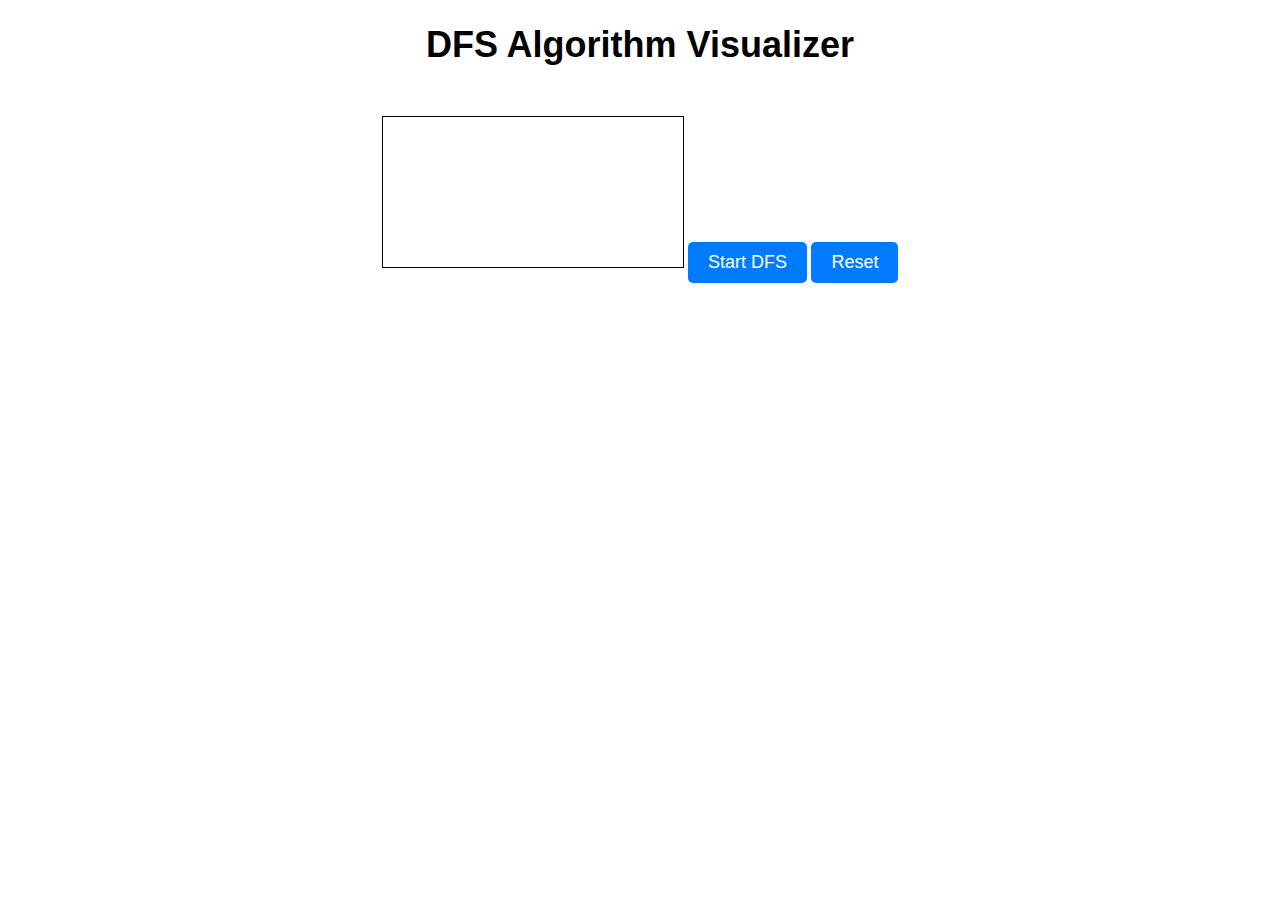
<file: DFS visualizer/index.html>
<!DOCTYPE html>
<html>
  <head>
    <meta charset="UTF-8">
    <title>DFS Algorithm Visualizer</title>
    <link rel="stylesheet" type="text/css" href="style.css">
    
  </head>
  <body>
    <div id="container">
      <h1>DFS Algorithm Visualizer</h1>
      <div id="visualization">
        <canvas id="canvas"></canvas>
        <button id="start-button">Start DFS</button>
        <button id="reset-button">Reset</button>
      </div>
    </div>
    <script src="script.js"></script>
  </body>
</html>
</file>
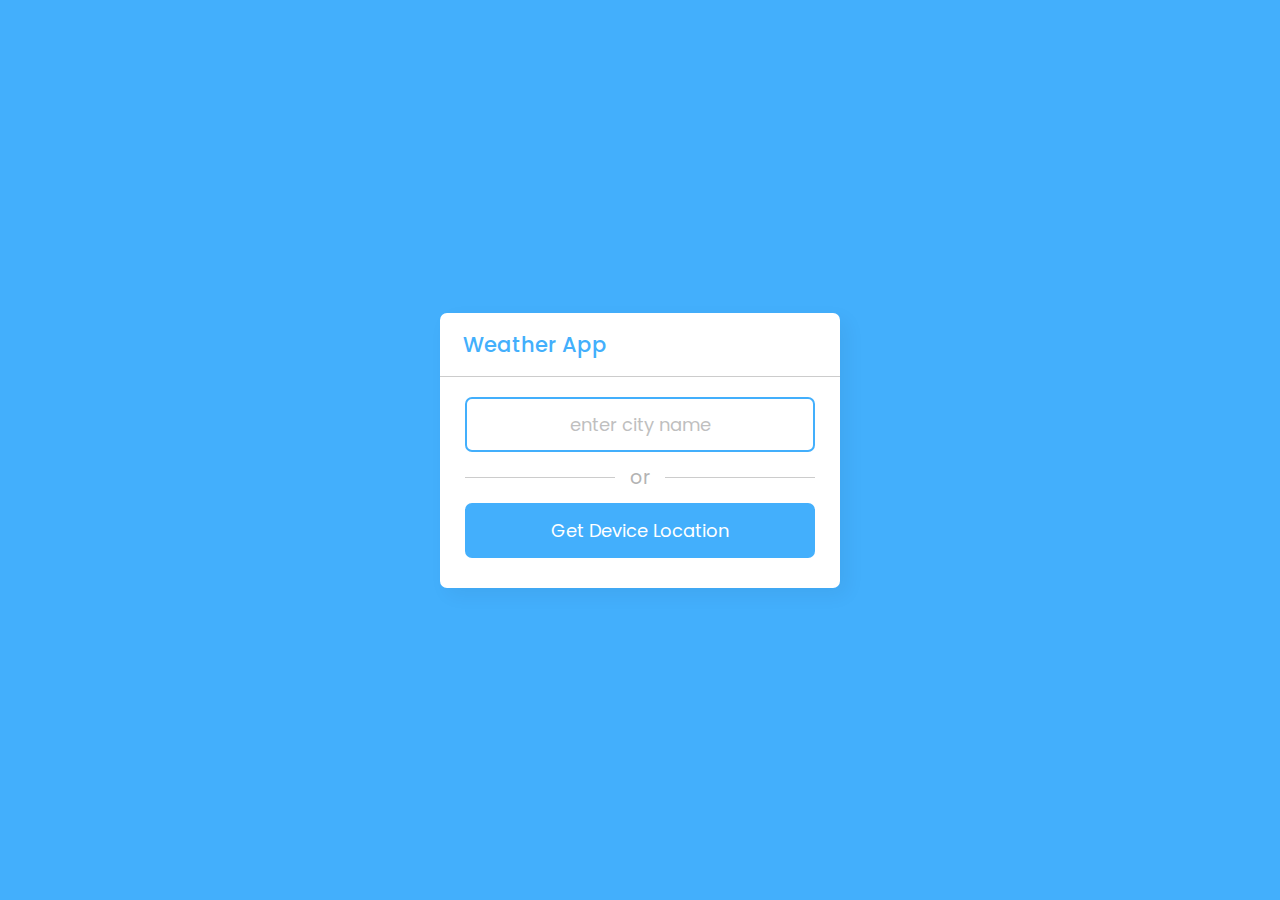
<file: Game/index.html>
<!DOCTYPE html>
<html lang="en">
<head>
    <meta charset="UTF-8">
    <meta http-equiv="X-UA-Compatible" content="IE=edge">
    <meta name="viewport" content="width=device-width, initial-scale=1.0">
    <link rel="stylesheet" href="style.css">
    <script src="script.js"></script>
    <title>Weather App</title>
    <link rel="stylesheet" href="https://unpkg.com/boxicons@latest/css/boxicons.min.css">
</head>
<body>
    <div class="wrapper">
        <header>
            <i class="bx bx-left-arrow-alt"></i>Weather App</header>
            <section class="input-part">
                <p class="info-txt">Enter a Valid City Name</p>
                <input type="text" placeholder="enter city name" spellcheck="false">
                <div class="separator"></div>
                <button>Get Device Location</button>
            </section>
    </div>
    
</body>
</html>
</file>
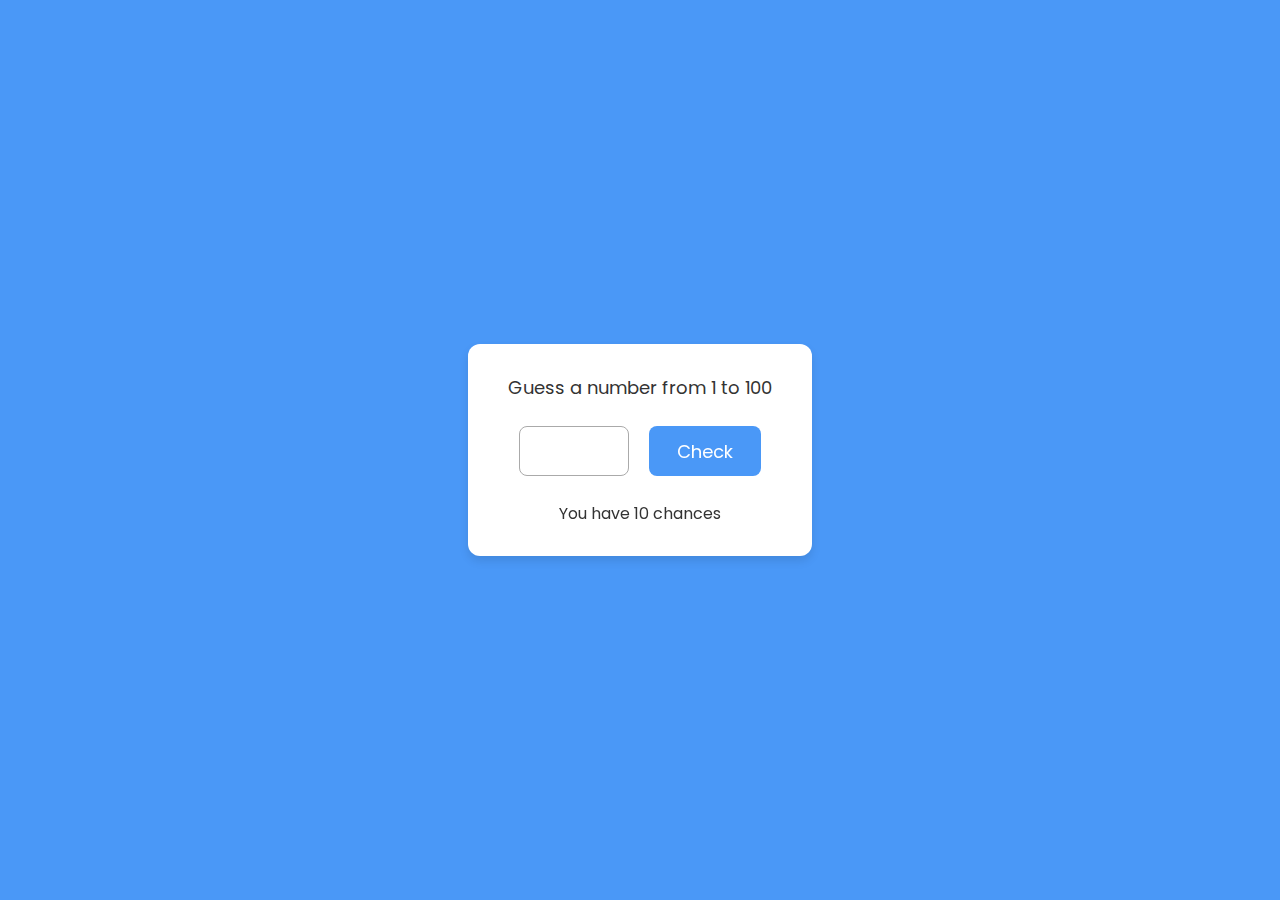
<file: JS  Game/index.html>
<!DOCTYPE html>
<html lang="en">
  <head>
    <meta charset="UTF-8" />
    <meta http-equiv="X-UA-Compatible" content="IE=edge" />
    <meta name="viewport" content="width=device-width, initial-scale=1.0" />
    <title>Game in HTML CSS & JavaScript</title>
    <link rel="stylesheet" href="style.css" />
  </head>
  
  <body>
    <div class="wrapper">
      <header>Guess a number from 1 to 100</header>
      <p class="guess"></p>
      <div class="input-field">
        <input type="number" />
        <button>Check</button>
      </div>
      <p>You have <span class="chances">10</span> chances</p>
    </div>

    <script src="script.js" defer></script>
  </body>
</html>
</file>
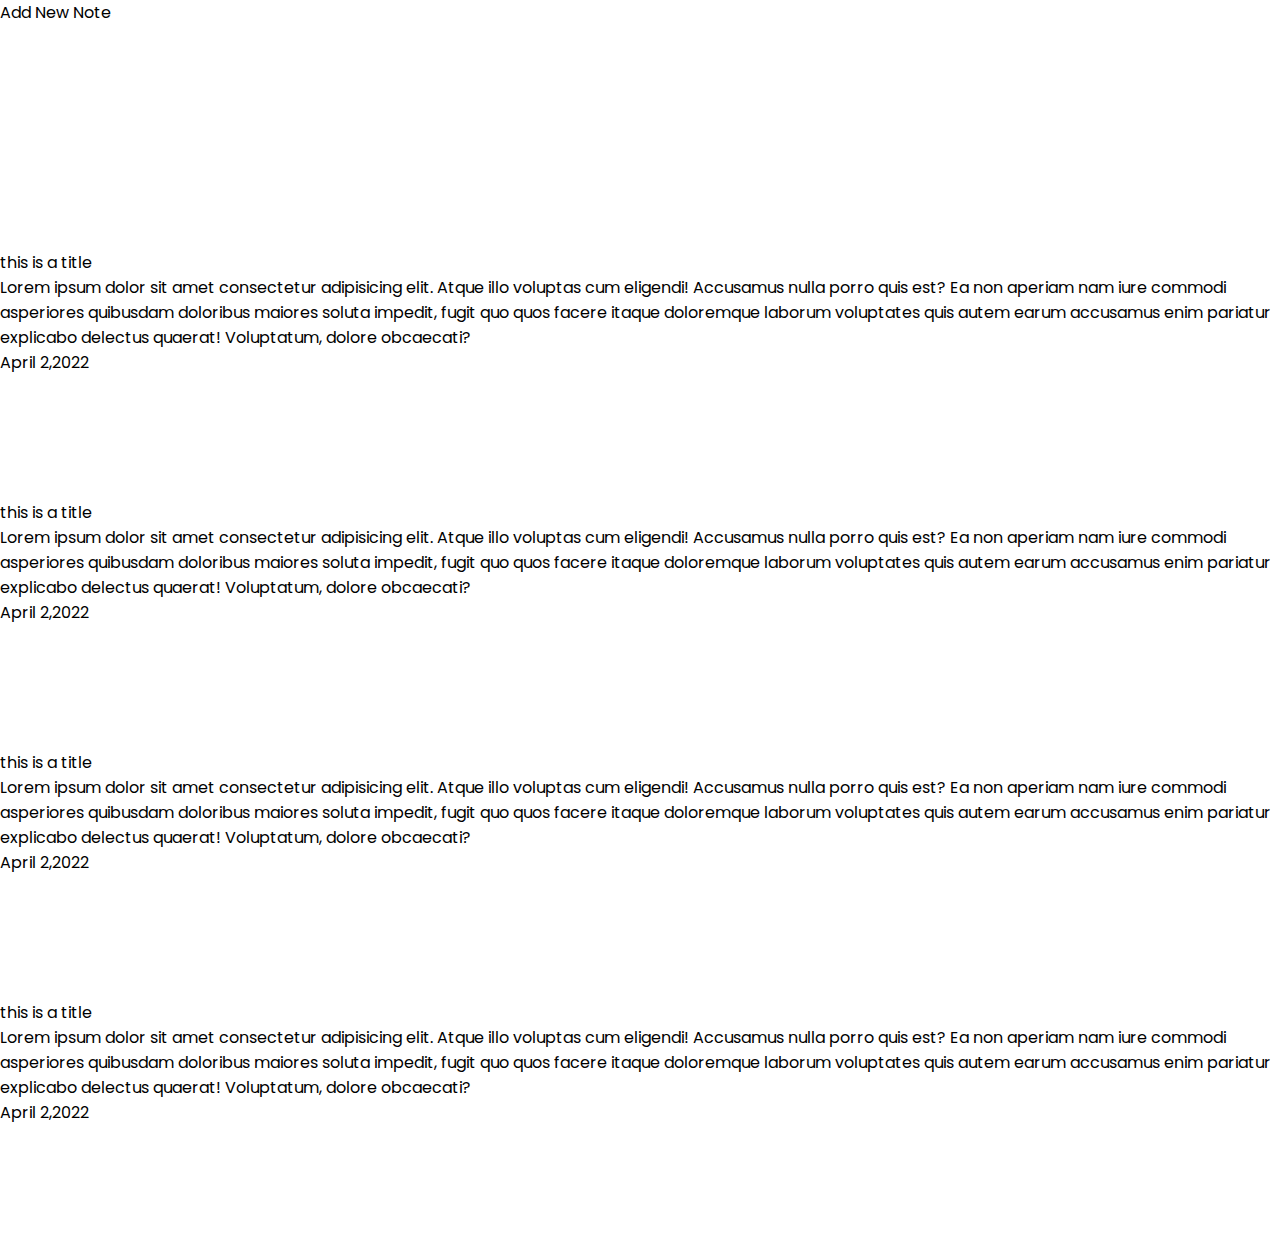
<file: Note Taking App/index.html>
<!DOCTYPE html>
<html lang="en">
<head>
    <meta charset="UTF-8">
    <meta http-equiv="X-UA-Compatible" content="IE=edge">
    <meta name="viewport" content="width=device-width, initial-scale=1.0">
    <link rel="stylesheet" href="style.css">
    <!-- iconscout unicons link -->
    <link rel="stylesheet" href="https://unicons.iconscout.com/release/v4.0.0/css/line.css">
    <title>V NOTES</title>
</head>
<body>
    <div class="wrapper">
        <li class="add-box">
            <div class="icon"><i class="uil uil-plus"></i></div>
            <p>Add New Note</p>
            </li>
            <li class="note">
                <div class="details">
                    <p>this is a title</p>
                    <span>Lorem ipsum dolor sit amet consectetur adipisicing elit. Atque illo voluptas cum eligendi! Accusamus nulla porro quis est? Ea non aperiam nam iure commodi asperiores quibusdam doloribus maiores soluta impedit, fugit quo quos facere itaque doloremque laborum voluptates quis autem earum accusamus enim pariatur explicabo delectus quaerat! Voluptatum, dolore obcaecati?</span>
                </div>
                <div class="bottom-content">
                    <span>April 2,2022</span>
                    <div class="settings"><i class="uil uil-ellipsis-h"></i></div>
                </div>  
            </li>
            <li class="note">
                <div class="details">
                    <p>this is a title</p>
                    <span>Lorem ipsum dolor sit amet consectetur adipisicing elit. Atque illo voluptas cum eligendi! Accusamus nulla porro quis est? Ea non aperiam nam iure commodi asperiores quibusdam doloribus maiores soluta impedit, fugit quo quos facere itaque doloremque laborum voluptates quis autem earum accusamus enim pariatur explicabo delectus quaerat! Voluptatum, dolore obcaecati?</span>
                </div>
                <div class="bottom-content">
                    <span>April 2,2022</span>
                    <div class="settings"><i class="uil uil-ellipsis-h"></i></div>
                </div>
            </li>
            <li class="note">
                <div class="details">
                    <p>this is a title</p>
                    <span>Lorem ipsum dolor sit amet consectetur adipisicing elit. Atque illo voluptas cum eligendi! Accusamus nulla porro quis est? Ea non aperiam nam iure commodi asperiores quibusdam doloribus maiores soluta impedit, fugit quo quos facere itaque doloremque laborum voluptates quis autem earum accusamus enim pariatur explicabo delectus quaerat! Voluptatum, dolore obcaecati?</span>
                </div>
                <div class="bottom-content">
                    <span>April 2,2022</span>
                    <div class="settings"><i class="uil uil-ellipsis-h"></i></div>
                </div>
            </li>
            <li class="note">
                <div class="details">
                    <p>this is a title</p>
                    <span>Lorem ipsum dolor sit amet consectetur adipisicing elit. Atque illo voluptas cum eligendi! Accusamus nulla porro quis est? Ea non aperiam nam iure commodi asperiores quibusdam doloribus maiores soluta impedit, fugit quo quos facere itaque doloremque laborum voluptates quis autem earum accusamus enim pariatur explicabo delectus quaerat! Voluptatum, dolore obcaecati?</span>
                </div>
                <div class="bottom-content">
                    <span>April 2,2022</span>
                    <div class="settings"><i class="uil uil-ellipsis-h"></i></div>
                </div>
            </li>
    </div>
    
</body>
</html>
</file>
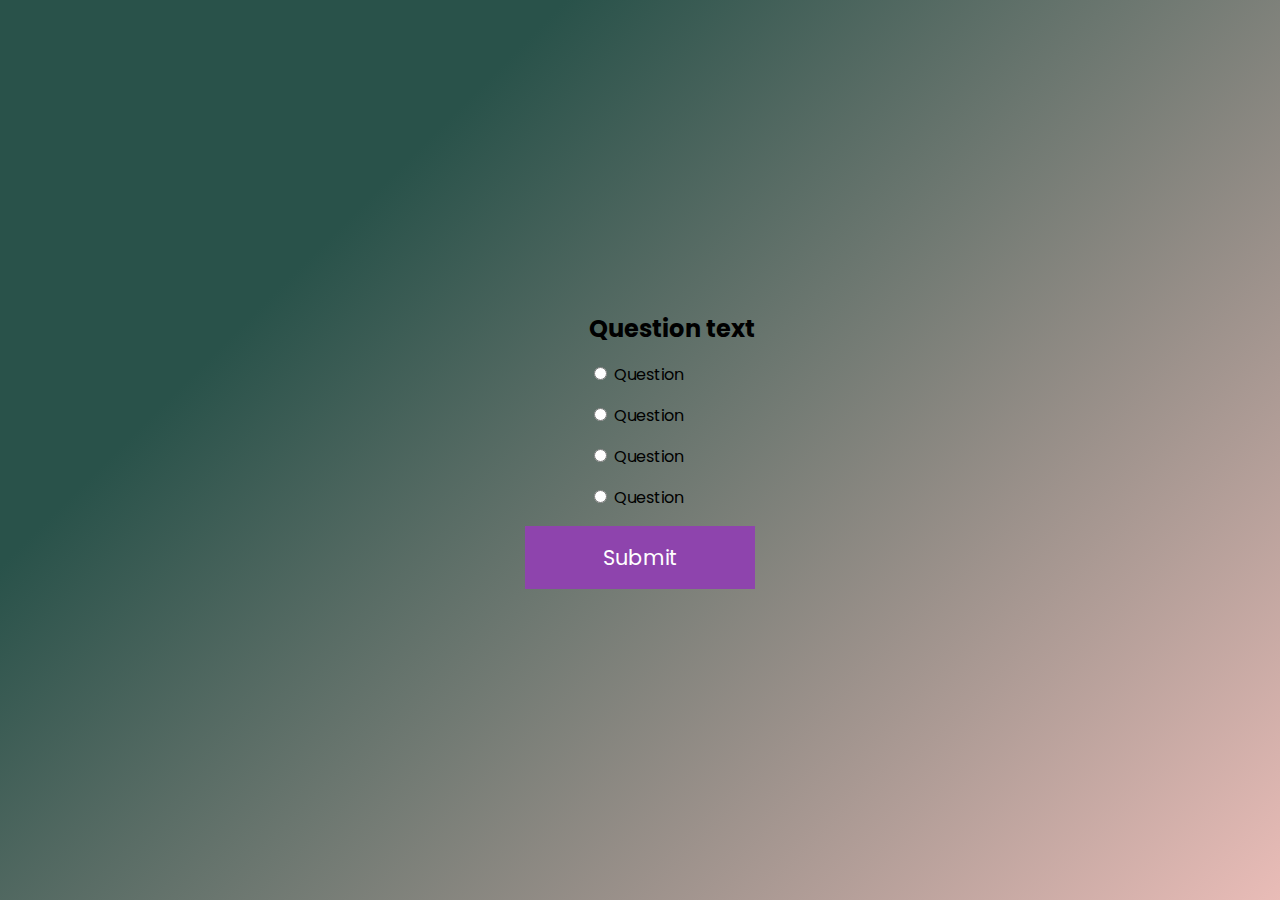
<file: QuizApp/index.html>
<!DOCTYPE html>
<html lang="en">
<head>
    <meta charset="UTF-8">
    <meta http-equiv="X-UA-Compatible" content="IE=edge">
    <meta name="viewport" content="width=device-width, initial-scale=1.0">
    <link rel="stylesheet" href="style.css">
    <script src="script.js"></script>
    <title>Quiz App</title>
</head>
<body>
    <div class="quiz-Container">
        <div class="quiz-header">

        
        <h2 id="question">Question text</h2>
        <ul>
            <li>
                <input 
                    type="radio" 
                    id="a" 
                    name="answer"
                    class="answer"
                />
                <label id="a_text" for="a">Question</label>
            </li>
            <li>
                <input 
                    type="radio" 
                    id="b" 
                    name="answer"
                    class="answer"
                />
                <label id="a_text" for="b">Question</label>
            </li>
            <li>
                <input 
                    type="radio" 
                    id="c" 
                    name="answer"
                    class="answer"
                />
                <label id="a_text" for="c">Question</label>
            </li>
            <li>
                <input 
                    type="radio" 
                    id="d" 
                    name="answer"
                    class="answer"
                />
                <label id="a_text" for="d">Question</label>
            </li>
            
            
        </ul>
        </div>
        <button id="submit">Submit</button>
    </div>
    
</body>
</html>
</file>
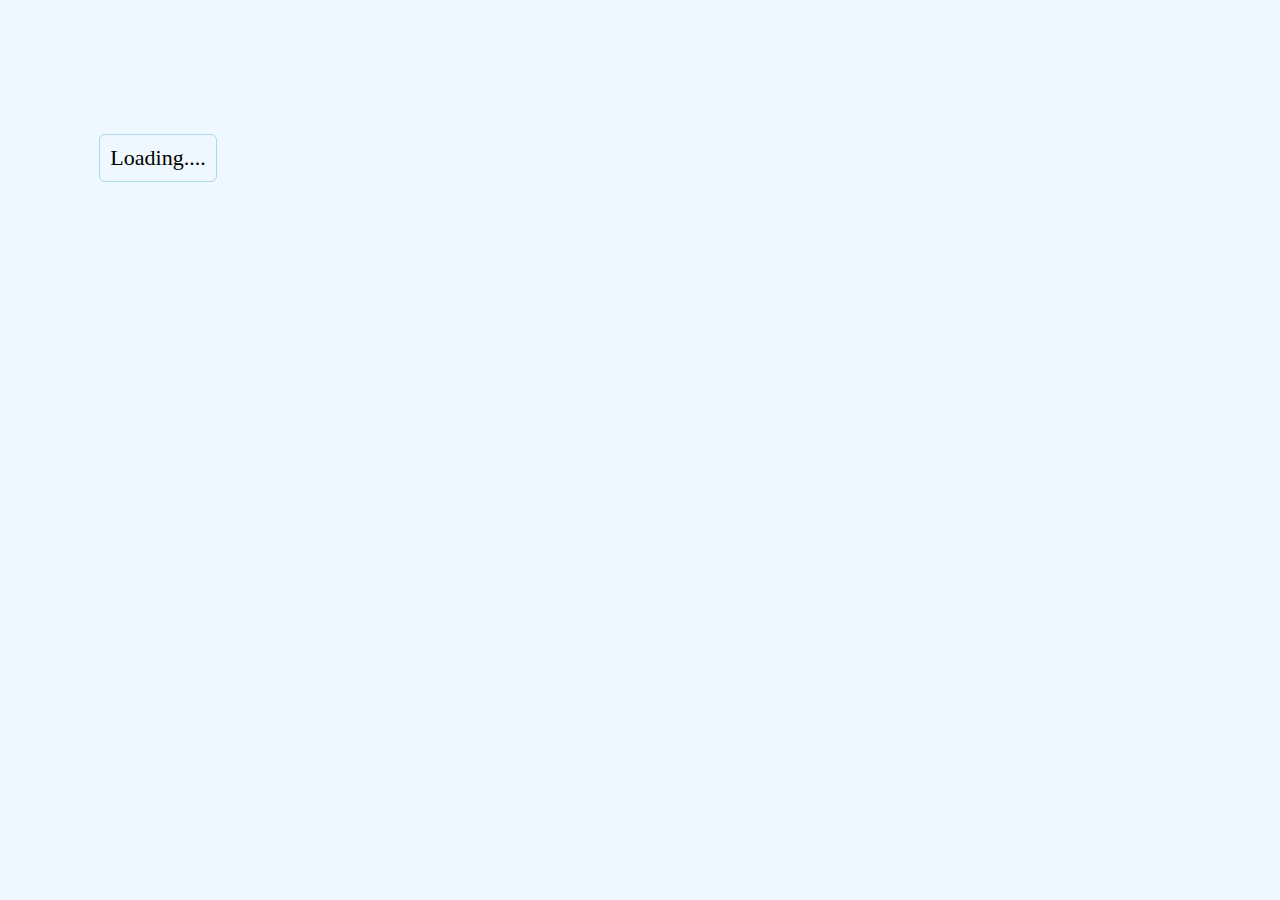
<file: Chrome Extension/popup.html>
<!DOCTYPE html>
<html lang="en">
<head>
    <meta charset="UTF-8">
    <meta http-equiv="X-UA-Compatible" content="IE=edge">
    <meta name="viewport" content="width=device-width, initial-scale=1.0">
    <link rel="stylesheet" href="style.css">
    <title>Dad jokes</title>
</head>
<body>
    <p id="jokeElement">Loading....</p>
    <script src="script.js"></script>
    
</body>
</html>
</file>
<file: DFS visualizer/style.css>
body {
    font-family: Arial, sans-serif;
  }
  
  #container {
    margin: 0 auto;
    width: 800px;
    text-align: center;
  }
  
  h1 {
    font-size: 36px;
  }
  
  #visualization {
    position: relative;
    margin-top: 50px;
  }
  
  canvas {
    border: 1px solid #000;
  }
  
  button {
    margin-top: 20px;
    font-size: 18px;
    padding: 10px 20px;
    border: none;
    background-color: #007bff;
    color: #fff;
    border-radius: 5px;
    cursor: pointer;
    outline: none;
  }
  
  button:hover {
    background-color: #0062cc;
  }
</file>
<file: Game/style.css>
@import url('https://fonts.googleapis.com/css2?family=Poppins:wght@400;500;600;700&display=swap');
*{
  margin: 0;
  padding: 0;
  box-sizing: border-box;
  font-family: 'Poppins', sans-serif;
}
body{
  display: flex;
  align-items: center;
  justify-content: center;
  min-height: 100vh;
  background: #43AFFC;
}
::selection{
  color: #fff;
  background: #43AFFC;
}
.wrapper{
  width: 400px;
  background: #fff;
  border-radius: 7px;
  box-shadow: 7px 7px 20px rgba(0, 0, 0, 0.05);
}
.wrapper header{
  display: flex;
  font-size: 21px;
  font-weight: 500;
  color: #43AFFC;
  padding: 16px 15px;
  align-items: center;
  border-bottom: 1px solid #ccc;
}
header i{
  font-size: 0em;
  cursor: pointer;
  margin-right: 8px;
}
.wrapper.active header i{
  margin-left: 5px;
  font-size: 30px;
}
.wrapper .input-part{
  margin: 20px 25px 30px;
}
.wrapper.active .input-part{
  display: none;
}
.input-part .info-txt{
  display: none;
  font-size: 17px;
  text-align: center;
  padding: 12px 10px;
  border-radius: 7px;
  margin-bottom: 15px;
}
.input-part .info-txt.error{
  color: #721c24;
  display: block;
  background: #f8d7da;
  border: 1px solid #f5c6cb;
}
.input-part .info-txt.pending{
  color: #0c5460;
  display: block;
  background: #d1ecf1;
  border: 1px solid #bee5eb;
}
.input-part :where(input, button){
  width: 100%;
  height: 55px;
  border: none;
  outline: none;
  font-size: 18px;
  border-radius: 7px;
}
.input-part input{
  text-align: center;
  padding: 0 15px;
  border: 1px solid #ccc;
}
.input-part input:is(:focus, :valid){
  border: 2px solid #43AFFC;
}
.input-part input::placeholder{
  color: #bfbfbf;
}
.input-part .separator{
  height: 1px;
  width: 100%;
  margin: 25px 0;
  background: #ccc;
  position: relative;
  display: flex;
  align-items: center;
  justify-content: center;
}
.separator::before{
  content: "or";
  color: #b3b3b3;
  font-size: 19px;
  padding: 0 15px;
  background: #fff;
}
.input-part button{
  color: #fff;
  cursor: pointer;
  background: #43AFFC;
  transition: 0.3s ease;
}
.input-part button:hover{
  background: #1d9ffc;
}

.wrapper .weather-part{
  display: none;
  margin: 30px 0 0;
  align-items: center;
  justify-content: center;
  flex-direction: column;
}
.wrapper.active .weather-part{
  display: flex;
}
.weather-part img{
  max-width: 125px;
}
.weather-part .temp{
  display: flex;
  font-weight: 500;
  font-size: 72px;
}
.weather-part .temp .numb{
  font-weight: 600;
}
.weather-part .temp .deg{
  font-size: 40px;
  display: block;
  margin: 10px 5px 0 0;
}
.weather-part .weather{
  font-size: 21px;
  text-align: center;
  margin: -5px 20px 15px;
}
.weather-part .location{
  display: flex;
  font-size: 19px;
  padding: 0 20px;
  text-align: center;
  margin-bottom: 30px;
  align-items: flex-start;
}
.location i{
  font-size: 22px;
  margin: 4px 5px 0 0;
}
.weather-part .bottom-details{
  display: flex;
  width: 100%;
  justify-content: space-between;
  border-top: 1px solid #ccc;
}
.bottom-details .column{
  display: flex;
  width: 100%;
  padding: 15px 0;
  align-items: center;
  justify-content: center;
}
.column i{
  color: #5DBBFF;
  font-size: 40px;
}
.column.humidity{
  border-left: 1px solid #ccc;
}
.column .details{
  margin-left: 3px;
}
.details .temp, .humidity span{
  font-size: 18px;
  font-weight: 500;
  margin-top: -3px;
}
.details .temp .deg{
  margin: 0;
  font-size: 17px;
  padding: 0 2px 0 1px;
}
.column .details p{
  font-size: 14px;
  margin-top: -6px;
}
.humidity i{
  font-size: 37px;
}
</file>
<file: JS  Game/style.css>
/* Import Google font - Poppins */
@import url("https://fonts.googleapis.com/css2?family=Poppins:wght@200;300;400;500;600;700&display=swap");
* {
  margin: 0;
  padding: 0;
  box-sizing: border-box;
  font-family: "Poppins", sans-serif;
}
body {
  min-height: 100vh;
  display: flex;
  align-items: center;
  justify-content: center;
  background: #4a98f7;
}
.wrapper {
  padding: 30px 40px;
  border-radius: 12px;
  background: #fff;
  text-align: center;
  box-shadow: 0 5px 10px rgba(0, 0, 0, 0.1);
}
.wrapper header {
  font-size: 18px;
  font-weight: 400;
  color: #333;
}
.wrapper p {
  color: #333;
}
.wrapper .input-field {
  display: flex;
  justify-content: center;
  gap: 20px;
  margin: 25px 0;
}
.input-field input,
.input-field button {
  height: 50px;
  width: calc(100% / 2 - 20px);
  outline: none;
  padding: 0 20px;
  border-radius: 8px;
  font-size: 18px;
}
.input-field input {
  text-align: center;
  color: #707070;
  width: 110px;
  border: 1px solid #aaa;
}
input::-webkit-inner-spin-button,
input::-webkit-outer-spin-button {
  display: none;
}
.input-field input:disabled {
  cursor: not-allowed;
}
.input-field button {
  border: none;
  background: #4a98f7;
  color: #fff;
  cursor: pointer;
  transition: 0.3s;
}
.input-field button:active {
  transform: scale(0.97);
}
</file>
<file: Note Taking App/style.css>
@import url('https://fonts.googleapis.com/css2?family=Poppins:wght@400;500;600;700&display=swap');
*{
  margin: 0;
  padding: 0;
  box-sizing: border-box;
  font-family: 'Poppins', sans-serif;
}

body{
  background: #88abff;
}
.wraapper{
  margin: 50px;
}
.wrapper li{
  list-style: none;
  background: #fff;
  height: 250px;
  border-radius: ;
}
</file>
<file: QuizApp/style.css>
@import url('https://fonts.googleapis.com/css2?family=Poppins:wght@100&display=swap');

*{
    box-sizing: border-box;
}

body{
    background-color: #E9BCB7;
    justify-content: center;
     
    background-image: linear-gradient(315deg, #e9bcb7 0%, #29524a 74%);
    font-family: "Poppins",sans-serif;
    margin: 0;
    min-height: 100vh;
    display: flex;
    align-items: center;


}

.quizContainer{
    background-color: #fff;
    border-radius: 10px;
    box-shadow: 0 0 10px 2px rgba(100,100,100, 0.1);
    width: 600px;
    max-width: 100%;
    overflow: hidden;

}

.quiz-header{
    padding-left: 4rem;

}

h2{
    margin: 0;
}

ul{
    list-style-type: none;
    padding: 0;
}

ul li{
    margin: 1rem 0;
    font-size: 1.2;
}

ui li label{
    cursor: pointer;
}

button{
    background-color: #8e44ad;
    color: white;
    font-family: inherit;
    border: none;
    font-size: 1.3rem;
    display: block;
    width: 100%;
    padding: 1rem;

}

button:hover{
    background-color: #732d91;
}

button:focus{
    outline: none;
    background-color: #5e3370;
}
</file>
<file: Chrome Extension/style.css>
body{
    width: 300px;
    height: 300px;
    background-color: aliceblue;
    display: flex;
    justify-content: center;
}

p{
    display: inline-flex;
    margin: auto 10px;
    font-size: 22px;
    color: black;
    border-radius: 6px;
    border: 1px solid lightblue;
    padding: 10px;
}
</file>
